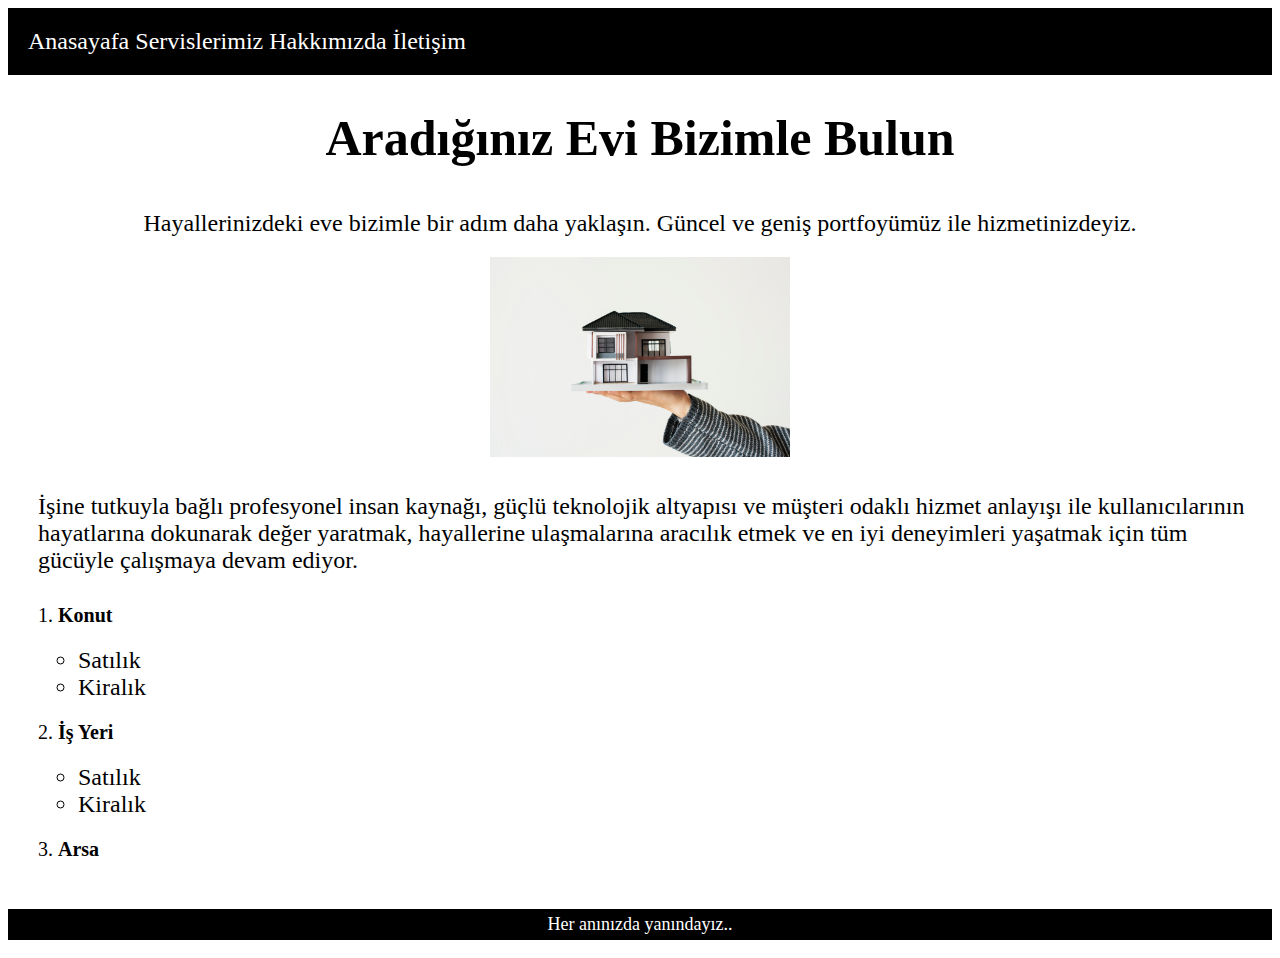
<file: index.html>
<!DOCTYPE html>
<html lang="en">
<head>
  <meta charset="UTF-8">
  <meta http-equiv="X-UA-Compatible" content="IE=edge">
  <meta name="viewport" content="width=device-width, initial-scale=1.0">
  <link rel="stylesheet" href="style.css">
  <title>Emlakçınız</title>
</head>

<body>
<!-- Nav Bar -->
  <nav class="nav_bar">
    <ul>
      <li> <a href="./index.html">Anasayafa</a></li>
      <li> <a href="./services.html">Servislerimiz</a></li>
      <li> <a href="./about.html">Hakkımızda</a></li>
      <li> <a href="./contact.html">İletişim</a></li>
    </ul>
  </nav>
<!-- Banner  Section -->
  <section class="main_container">
    <div class="banner">
      <h1> Aradığınız Evi Bizimle Bulun </h1>
      <p> Hayallerinizdeki eve bizimle bir adım daha yaklaşın. Güncel ve geniş portfoyümüz ile hizmetinizdeyiz. </p>
      <img src="./images/emlak.jpg" alt="house" width="300px" height="auto" >
    </div>
<!-- Services Section -->
    <div class="our_services">
      <p> İşine tutkuyla bağlı profesyonel insan kaynağı, güçlü teknolojik altyapısı ve müşteri odaklı hizmet anlayışı ile kullanıcılarının hayatlarına dokunarak değer yaratmak, hayallerine ulaşmalarına aracılık etmek ve en iyi deneyimleri yaşatmak için tüm gücüyle çalışmaya devam ediyor.
      </p>
        <ol>
          <li><b>Konut</b></li>
            <ul>
              <li>Satılık</li>
              <li>Kiralık</li>
            </ul>
          <li><b>İş Yeri</b></li>  
            <ul>
              <li>Satılık</li>
              <li>Kiralık</li>
            </ul>
          <li> <b>Arsa</b></li>
          </ol>
    </div>
  </section>
</body>
<!-- Footer Section -->
<footer>
  <p> Her anınızda yanındayız..</p>
</footer>
</html>
</file>
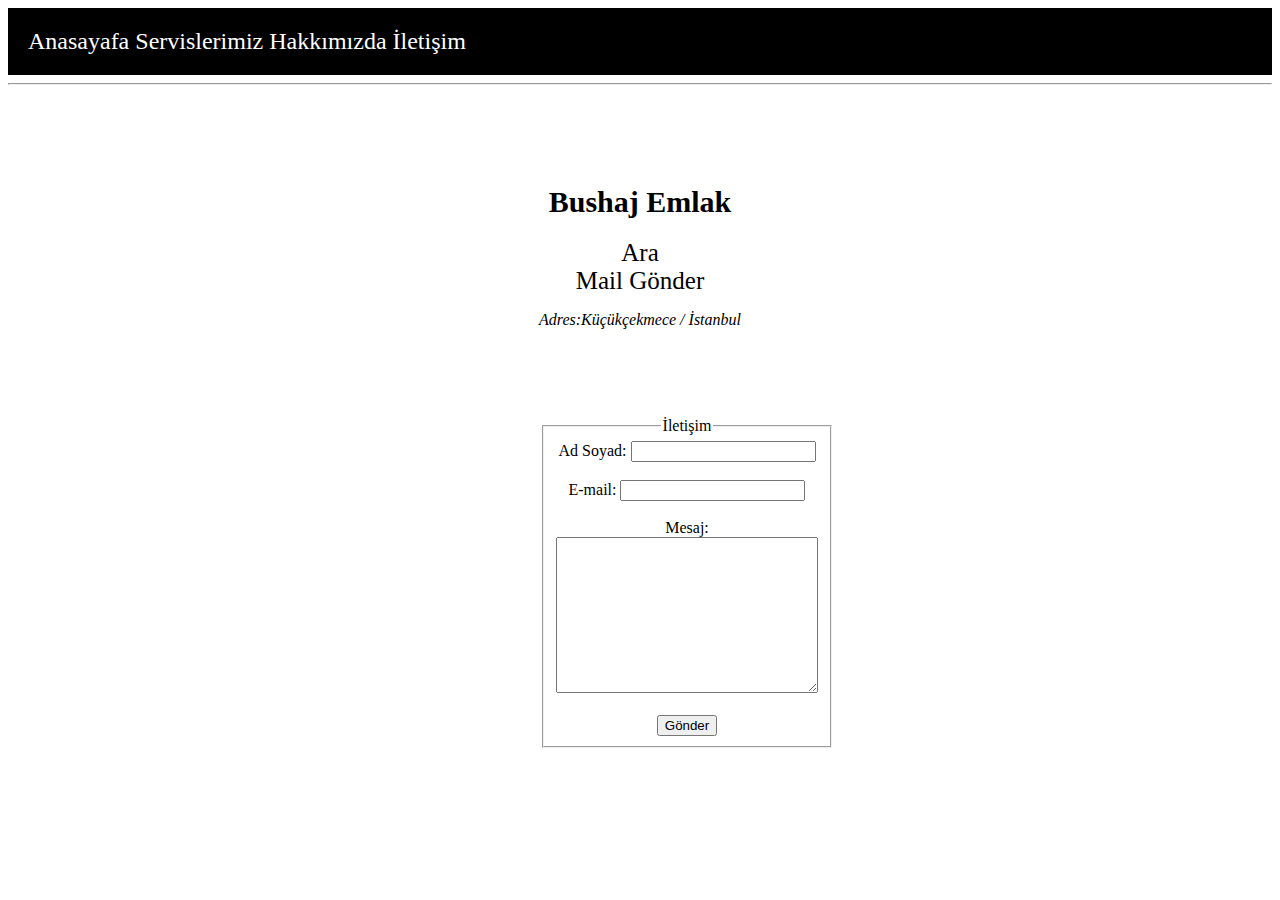
<file: contact.html>
<!DOCTYPE html>
<html lang="en">
<head>
  <meta charset="UTF-8">
  <meta http-equiv="X-UA-Compatible" content="IE=edge">
  <meta name="viewport" content="width=device-width, initial-scale=1.0">
  <link rel="stylesheet" href="style.css">
  <title>İletişim</title>
</head>

<body>
  <!-- Nav Bar -->
  <section class="container">
    <nav class="nav_bar">
      <ul>
        <li> <a href="./index.html">Anasayafa</a></li>
        <li> <a href="./services.html">Servislerimiz</a></li>
        <li> <a href="./about.html">Hakkımızda</a></li>
        <li> <a href="./contact.html">İletişim</a></li>
      </ul>
    </nav>
    <hr>

    <br>
    <br>
    <br>
    <br>
<!-- Contact Banner Section -->
    <div class="contact_banner">
      <h1>Bushaj Emlak</h1>
      <a href="tel:+905349195151">Ara</a> <br>
      <a href="mailto:bushajaylin@gmail.com">Mail Gönder</a>
      <address>
        <p>
          Adres:Küçükçekmece / İstanbul
        </p>
      </address>
    </div>

    <br>
    <br>
    <br>
    <br>
<!-- Contact Form -->
    <div class="form">
      <fieldset>
        <legend>İletişim</legend>
        <form action="submit.html" method="get">
            <label for="full_name">Ad Soyad: </label>
            <input type="text" name="full_name"><br><br>
            <label for="mail">E-mail: </label>
            <input type="text" name="mail"> <br><br>
            <label for="message">Mesaj: </label>
            <textarea name="message" cols="30" rows="10"></textarea><br><br>
            <button name="button" type="submit" >Gönder</button>
        </form>
      </fieldset>
    </div>
  </section>
</body>
</html>
</file>
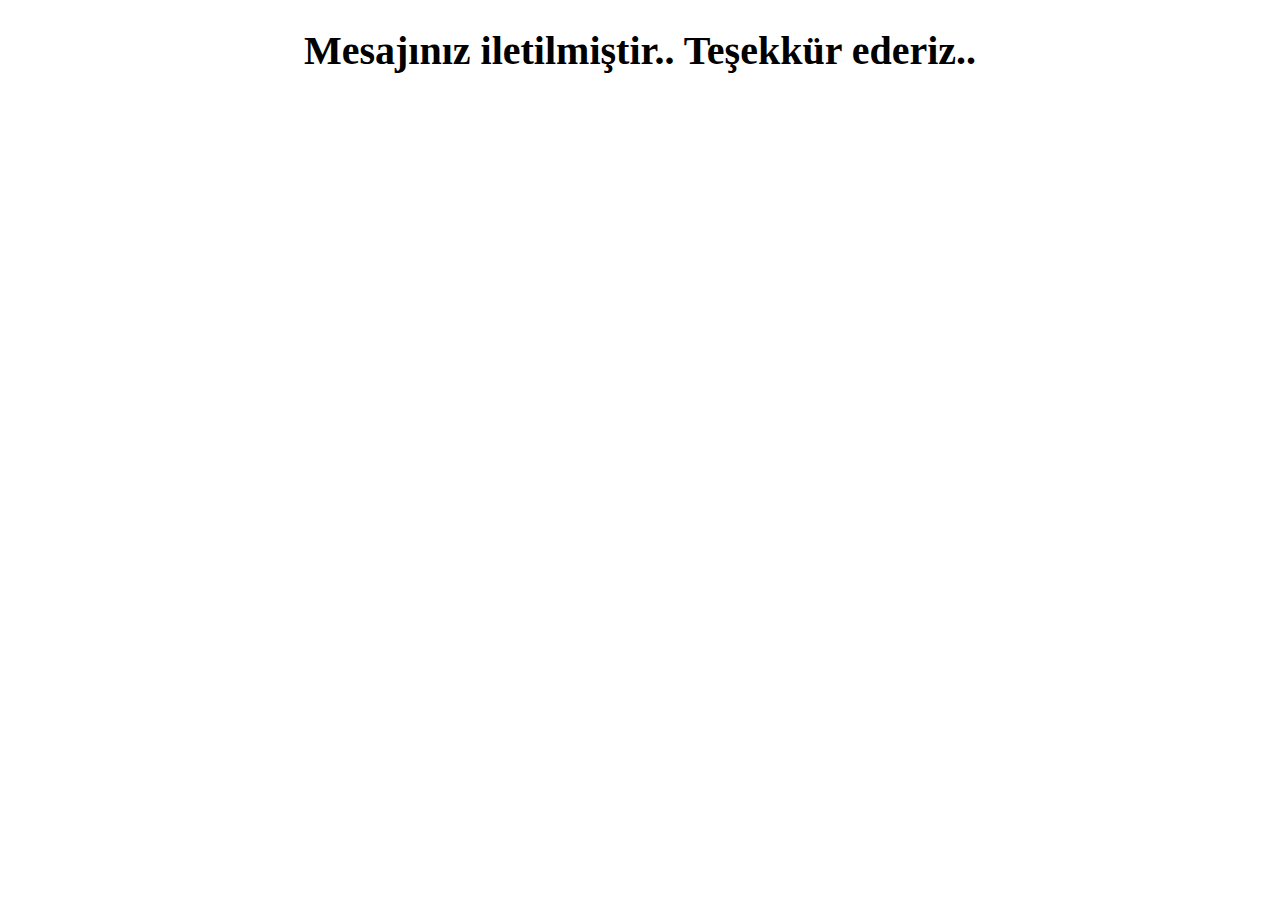
<file: submit.html>
<!DOCTYPE html>
<html lang="en">
<head>
  <meta charset="UTF-8">
  <meta http-equiv="X-UA-Compatible" content="IE=edge">
  <meta name="viewport" content="width=device-width, initial-scale=1.0">
  <link rel="stylesheet" href="style.css">
  <title>Form Gönderildi.</title>
</head>
<!-- Success Section -->
<body>
  <div class="form_success">
    <h1>Mesajınız iletilmiştir.. Teşekkür ederiz..</h1>
  </div>
</body>
</html>
</file>
<file: style.css>
/* index.html */
.nav_bar{
  font-size: 10px;
  display: flex;
  background-color: black;
}

.nav_bar>ul>{

  list-style-type: none;
  margin:0;
  padding:0;
}

.nav_bar>ul>li {
  display: inline;
}

.nav_bar>a{
  padding: 14px 16px;
}

a:link{
  color:white;
  text-decoration: none;
}

a:visited{
  color:white;
}

a:hover{
  color:white;
  background-color: red;
}

a:active{
  color:white;
}

.banner{
  font-size: 25px;
  text-align: center;
}

.our_services{
  color: black;
  font-size: 20px;
  width: 100%;
  padding:10px;
  margin:auto;
}

footer>p{
  background-color: black;
  text-align: center;
  color: white;
  font-size: 18px;
  padding:5px

}
 
/* contact.html */

.contact_banner{
  color: black;
  margin: auto;
  text-align: center;
}

.contact_banner>h1{
  font-size: 30px;
}

.contact_banner>a{
  font-size: 25px;
  color: black;
}

.form{
  color:black;
  text-align: center;
  width: 200px;
  margin: auto;
}

/* Form Success Section */

.form_success{
  font-size: 20px;
  text-align: center;
}

/* Services.html */

.services_img{
  text-align: center;
}

div>p,ul{
  font-size: 24px;
  padding: 10px;
  margin: 10px;
}
</file>
